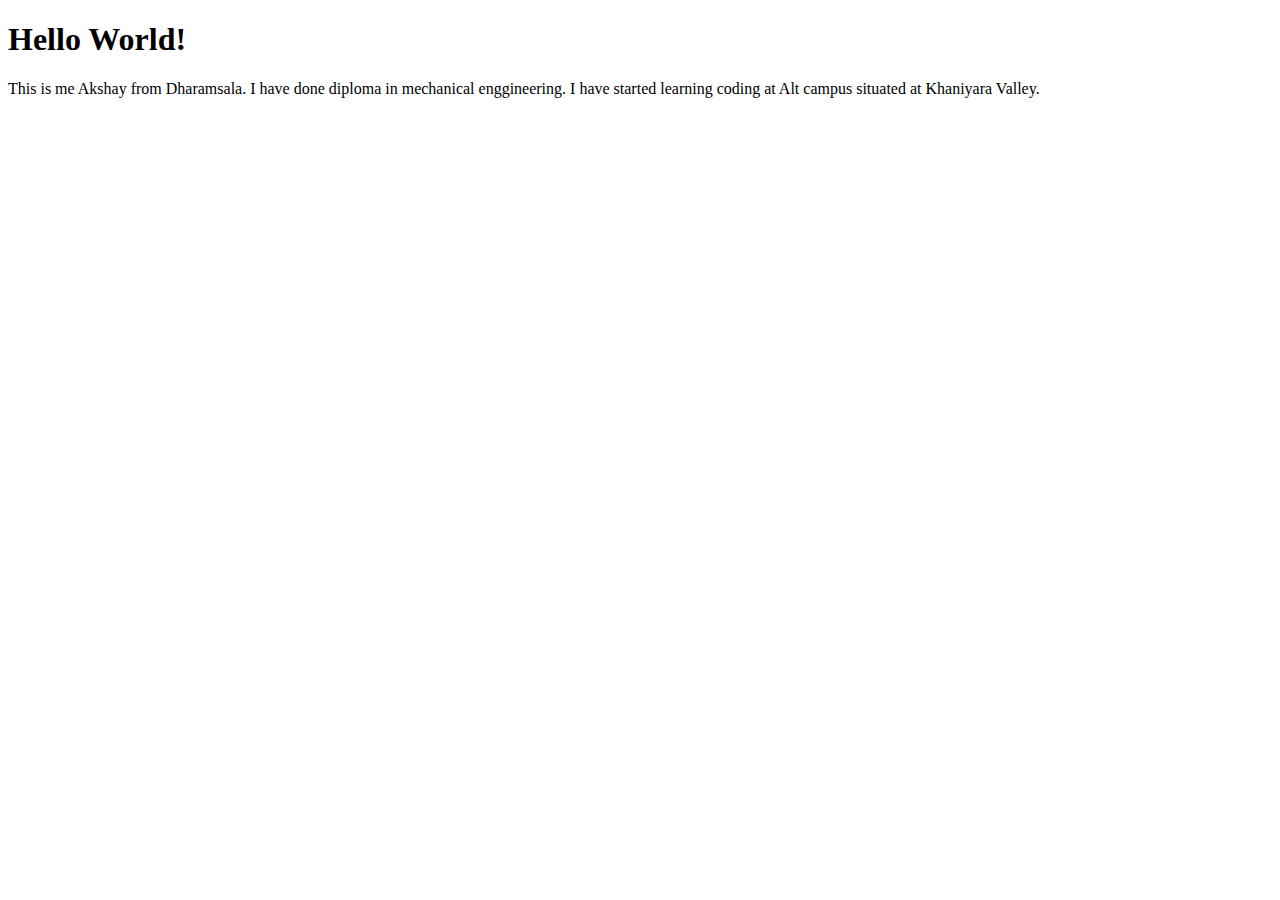
<file: Untitled-1.html>
<!DOCTYPE html>
<html lang="end">
<head> 
<meta charset="UTF-8">
<title> Hello World! </title>
</head>
<body>
    <h1>Hello World!</h1>
    This is me Akshay from Dharamsala. I have done diploma in mechanical enggineering. I have started learning coding at Alt campus situated at Khaniyara Valley.
    </body>
</html>
</file>
